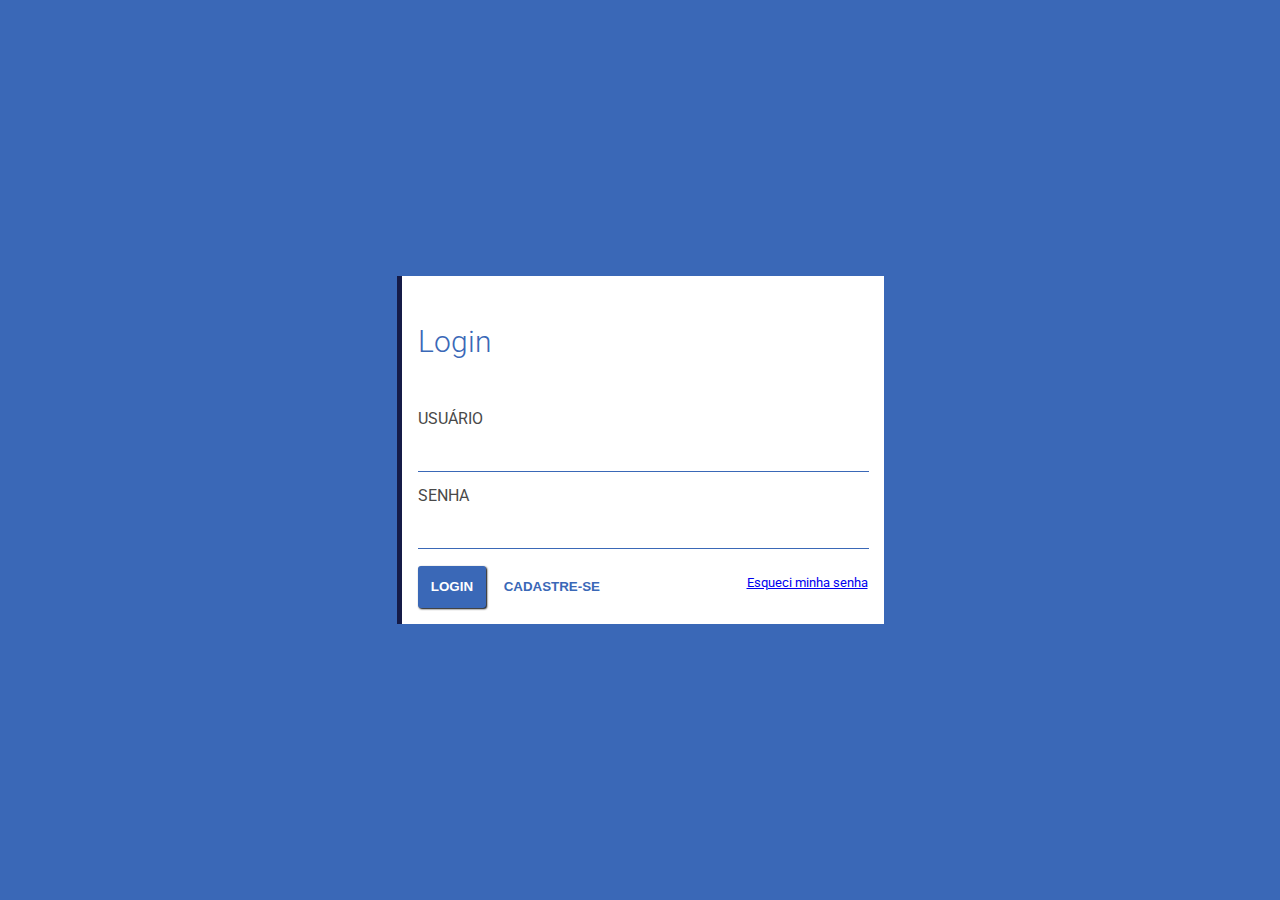
<file: index.html>
<!DOCTYPE html>
<html lang="pt-BR">
<head>
    <meta charset="UTF-8">
    <meta name="viewport" content="width=device-width, initial-scale=1.0">
    <title>Login</title>
    <link rel="stylesheet" href="style.css">
    <style>
        @import url('https://fonts.googleapis.com/css2?family=Roboto:wght@300;400&display=swap');
    </style>
</head>
<body>
    <form action="">
        <fieldset>
            <legend class="legend">Login</legend>
            <label for="user" class="label">usuário</label>
            <input type="text" id="user" name="user" required>
            <label for="senha" class="label">senha</label>
            <input type="text" id="senha" name="senha" required>
            <button class="btn">login</button>
            <button class="btn2">cadastre-se</button>
            <a href="cadastro.html" class="obs">Esqueci minha senha</a>
        </fieldset>
    </form>
</body>
</html>
</file>
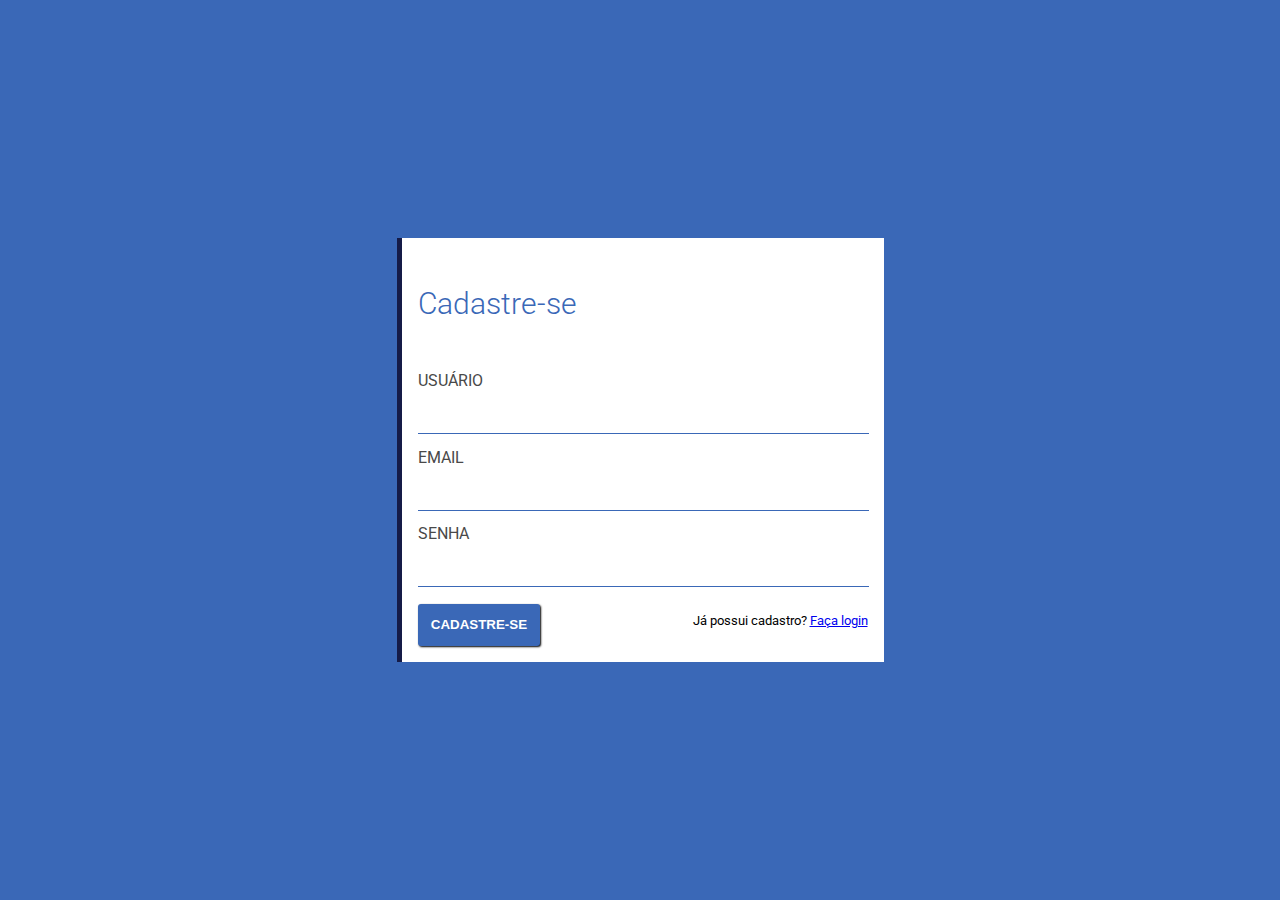
<file: cadastro.html>
<!DOCTYPE html>
<html lang="pt-BR">
<head>
    <meta charset="UTF-8">
    <meta name="viewport" content="width=device-width, initial-scale=1.0">
    <title>Cadastro</title>
    <link rel="stylesheet" href="style.css">
    <style>
        @import url('https://fonts.googleapis.com/css2?family=Roboto:wght@300;400&display=swap');
    </style>
</head>
<body>
    <form action="">
        <fieldset>
            <legend class="legend">Cadastre-se</legend>
            <label for="user" class="label">usuário</label>
            <input type="text" id="user" name="user" required>
            <label for="email" class="label">email</label>
            <input type="email" id="email" name="email" required>
            <label for="senha" class="label">senha</label>
            <input type="text" id="senha" name="senha" required>
            <button class="btn">cadastre-se</button>
            <p class="obs">Já possui cadastro? <a href="index.html">Faça login</a></p>
        </fieldset>
    </form>
</body>
</html>
</file>
<file: style.css>
html {
    font-family: 'Roboto', sans-serif;
    background-color: #3a68b7;
}

body {
    margin: 0;
    min-height: 100vh;
    display: flex;
    justify-content: center;
    align-items: center;
}

form {
    background-color: white;
    width: 30%;
    min-width: 28.125em;
    max-width: 35em;
    padding: 1em;
    border-left: solid 5px rgba(0, 6, 54, 0.918);
}

fieldset {
    border: none;
    margin: 0;
    padding: 0;
}

.legend {
    color: #3a68b7;
    font-size: 30px;
    font-weight: 300;
    margin-bottom: .6em;
    padding: 2rem 0;
}

.label {
    color: rgb(73, 73, 73);
    text-transform: uppercase;
    margin-top: .3em;
}

.btn {
    background-color: #3a68b7;
    color: white;
    text-transform: uppercase;
    font-weight: bolder;
    border: none;
    padding: 1em;
    border-radius: 3px;
    box-shadow: 1px 1px 2px black;
    margin-top: .3em;
}

.btn2 {
    color: #3a68b7;
    background-color: white;
    text-transform: uppercase;
    font-weight: bolder;
    border: none;
    padding: 1em;
    margin-top: .3em;
}

input {
    border: none;
    border-bottom: solid 1px #3a68b7;
    display: block;
    width: 95%;
    padding: .9em;
    margin-top: .3em;
    margin-bottom: 1em;
    transition: padding-left .08s;
}

input:focus {
    outline: 2px solid #3a68b7;
    padding-left: .3rem;
}

.obs {
    font-size: .8em;
    display: inline-block;
    float: right;
    margin-top: 1em;
}
</file>
